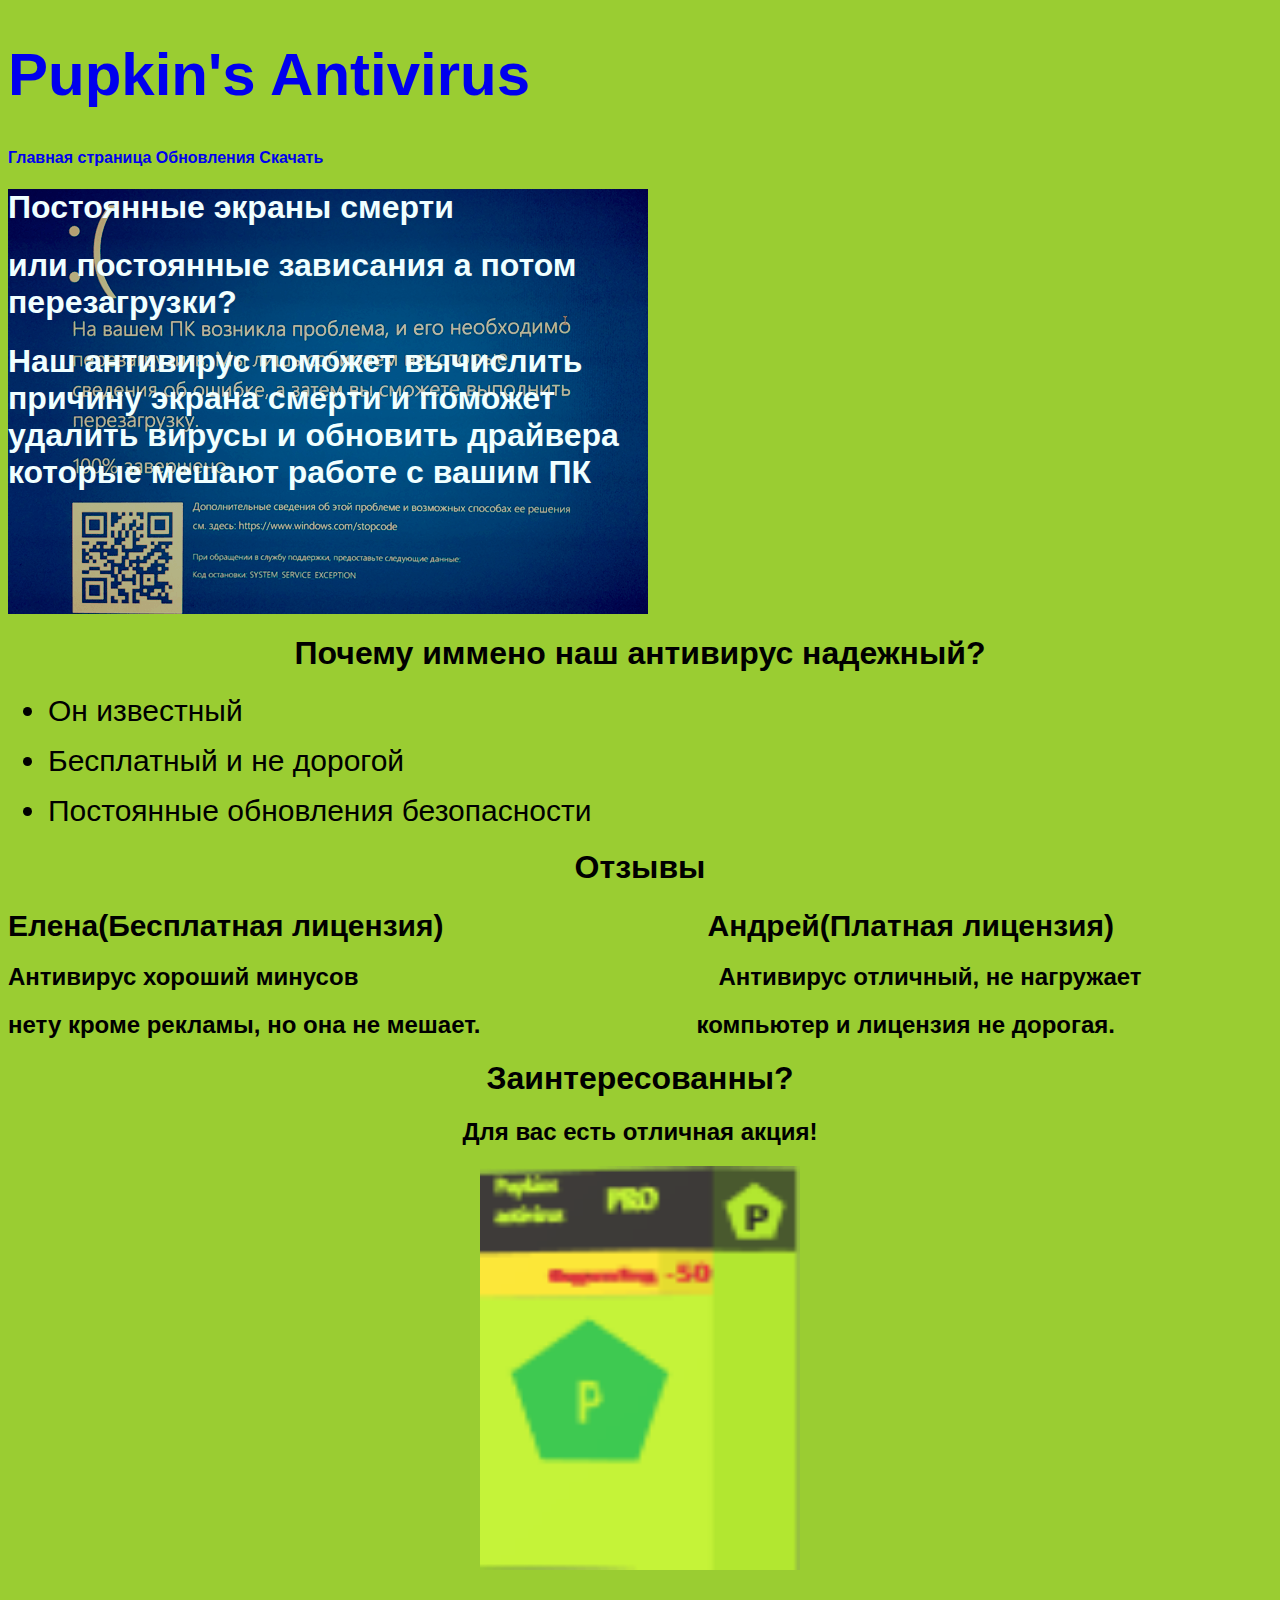
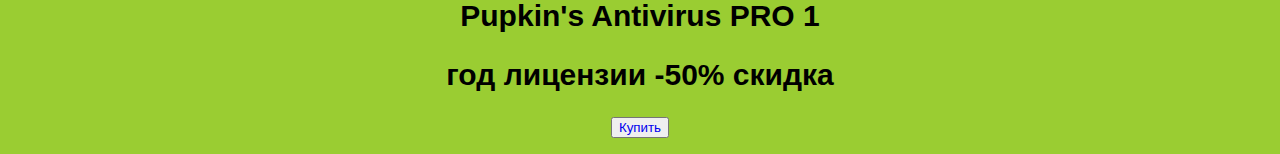
<file: index.html>
<!DOCTYPE html>
<html lang="en">
<head>
    <meta charset="UTF-8">
    <link rel="stylesheet" type="text/css" href="style.css">
    <meta name="viewport" content="width=device-width, initial-scale=1.0">
    <title>Антивирус пупкина</title>
</head>
<body>
<header><a href="index.html"><h1 class="header">Pupkin's Antivirus</h1></a><nav class="Navigation"><a href="index.html">Главная страница</a> <a href="updates.html">Обновления</a> <a href="download.html">Скачать</a></nav></header>
<div class="img">
    <b><h1 class="start">Постоянные экраны смерти</h1></b>
    <b><h1 class="start">или постоянные зависания а потом перезагрузки?</h1></b>
    <h1 class="start">Наш антивирус поможет вычислить причину экрана смерти и поможет удалить вирусы и обновить драйвера которые мешают работе с вашим ПК</h1>
</div>
<div>
    <h1 class="upvote">Почему иммено наш антивирус надежный?</h1>
    <ul><li class="Greattext">Он известный</li></ul>
    <ul><li class="Greattext">Бесплатный и не дорогой</li></ul>
    <ul><li class="Greattext">Постоянные обновления безопасности</li></ul>

</div>
<div>
    <h1 class="upvote">Отзывы</h1>
    <h1 class='Greattext'>Елена(Бесплатная лицензия)⠀⠀⠀⠀⠀⠀⠀⠀⠀⠀⠀⠀Андрей(Платная лицензия)</h1>
    <h2 class="AntivirusText">Антивирус хороший минусов⠀⠀⠀⠀⠀⠀⠀⠀⠀⠀⠀⠀⠀⠀⠀⠀⠀⠀⠀⠀Антивирус отличный, не нагружает</h2>
    <h2 class="AntivirusText">нету кроме рекламы, но она не мешает.⠀⠀⠀⠀⠀⠀⠀⠀⠀⠀⠀⠀компьютер и лицензия не дорогая.</h2>
</div>

    <div>
        <h1 class="upvote">Заинтересованны?</h1>
        <h2 class="upvote">Для вас есть отличная акция!</h2>
        <p><img src="APPRO.png" width="320" height="404" alt="APPRO"></p>
    </div>
<h2 class="Greattext", style="text-align: center;">Pupkin's Antivirus PRO 1</h2>
<h2 class="Greattext", style="text-align: center;">год лицензии -50% скидка</h2>
<p><button class="buybutton"><a href="https://www.youtube.com/watch?v=dQw4w9WgXcQ">Купить</a></button></p>
</body>
</html>
</file>
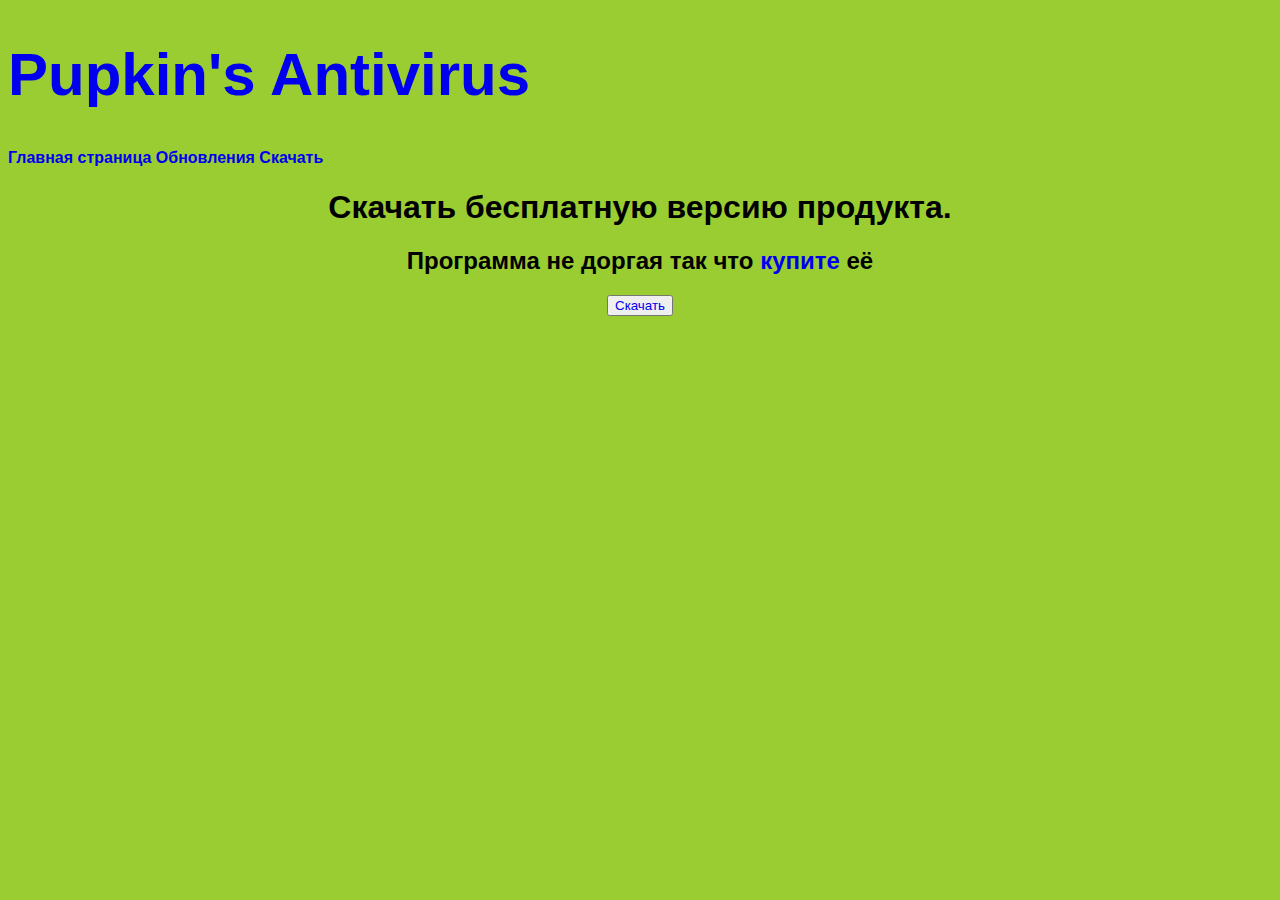
<file: download.html>
<!DOCTYPE html>
<html lang="en">
<head>
    <meta charset="UTF-8">
    <link rel="stylesheet" type="text/css" href="style.css">
    <meta name="viewport" content="width=device-width, initial-scale=1.0">
    <title>Скачать - Антивирус пупкина</title>
</head>
<body>
    <header><a href="index.html"><h1 class="header">Pupkin's Antivirus</h1></a><nav class="Navigation"><a href="index.html">Главная страница</a> <a href="updates.html">Обновления</a> <a href="download.html">Скачать</a></nav></header>
    <h1 class="upvote">Скачать бесплатную версию продукта.</h1>
    <h2 class="upvote">Программа не доргая так что <a href="index.html">купите</a> её</h2>
    <p><button><a href="https://cloud.mail.ru/public/TXpH/3cYR3npkA">Скачать</a></button></p>
</body>
</html>
</file>
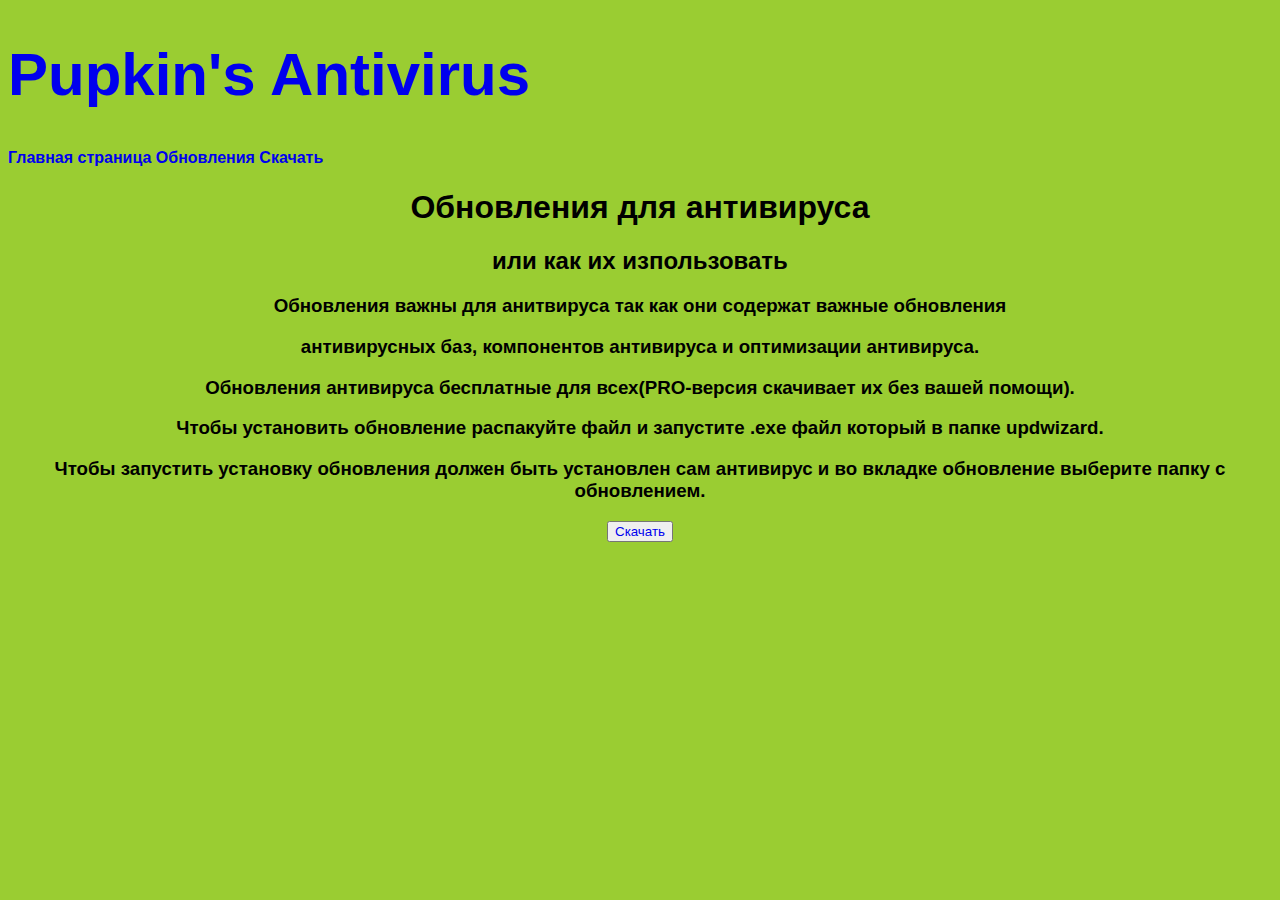
<file: updates.html>
<!DOCTYPE html>
<html lang="en">
<head>
    <meta charset="UTF-8">
    <link rel="stylesheet" type="text/css" href="style.css">
    <meta name="viewport" content="width=device-width, initial-scale=1.0">
    <title>Обновления - Антивирус пупкина</title>
</head>
<body>
    <header><a href="index.html"><h1 class="header">Pupkin's Antivirus</h1></a><nav class="Navigation"><a href="index.html">Главная страница</a> <a href="updates.html">Обновления</a> <a href="download.html">Скачать</a></nav></header>
    <h1 class="upvote">Обновления для антивируса</h1>
    <h2 class="upvote">или как их изпользовать</h2>
    <h3 class="upvote">Обновления важны для анитвируса так как они содержат важные обновления</h3>
    <h3 class="upvote">антивирусных баз, компонентов антивируса и оптимизации антивируса.</h3>
    <h3 class="upvote">Обновления антивируса бесплатные для всех(PRO-версия скачивает их без вашей помощи).</h3>
    <h3 class="upvote">Чтобы установить обновление распакуйте файл и запустите .exe файл который в папке updwizard.</h3>
    <h3 class="upvote">Чтобы запустить установку обновления должен быть установлен сам антивирус и во вкладке обновление выберите папку с обновлением.</h3>
    <p><button><a href="https://cloud.mail.ru/public/Un8x/s1UnWsxcV">Скачать</a></button></p>
</body>
</html>
</file>
<file: style.css>
.header{
    font-family: Arial, Helvetica, sans-serif;
    font-size: 60px;
    transform: none;
}
.AntivirusText{
    font-family: Arial, Helvetica, sans-serif;
}
.Greattext{
    font-family: Arial, Helvetica, sans-serif;
    font-size: 30px;
}
body{

    background-color: yellowgreen;

}
.img{

    background-image: url("BSOD.png");
    background-size: no-repeat;
    height: 425px;
    width: 640px;
}
.start{
    font-family: Arial, Helvetica, sans-serif;
    color: azure;
}
.Navigation{
    font-family: Arial, Helvetica, sans-serif;
    font-weight: 600;
}
.upvote{
    text-align: center;
    font-family: Arial, Helvetica, sans-serif;

}
a{
    text-decoration: none;
}
p{
    text-align: center;
}
</file>
